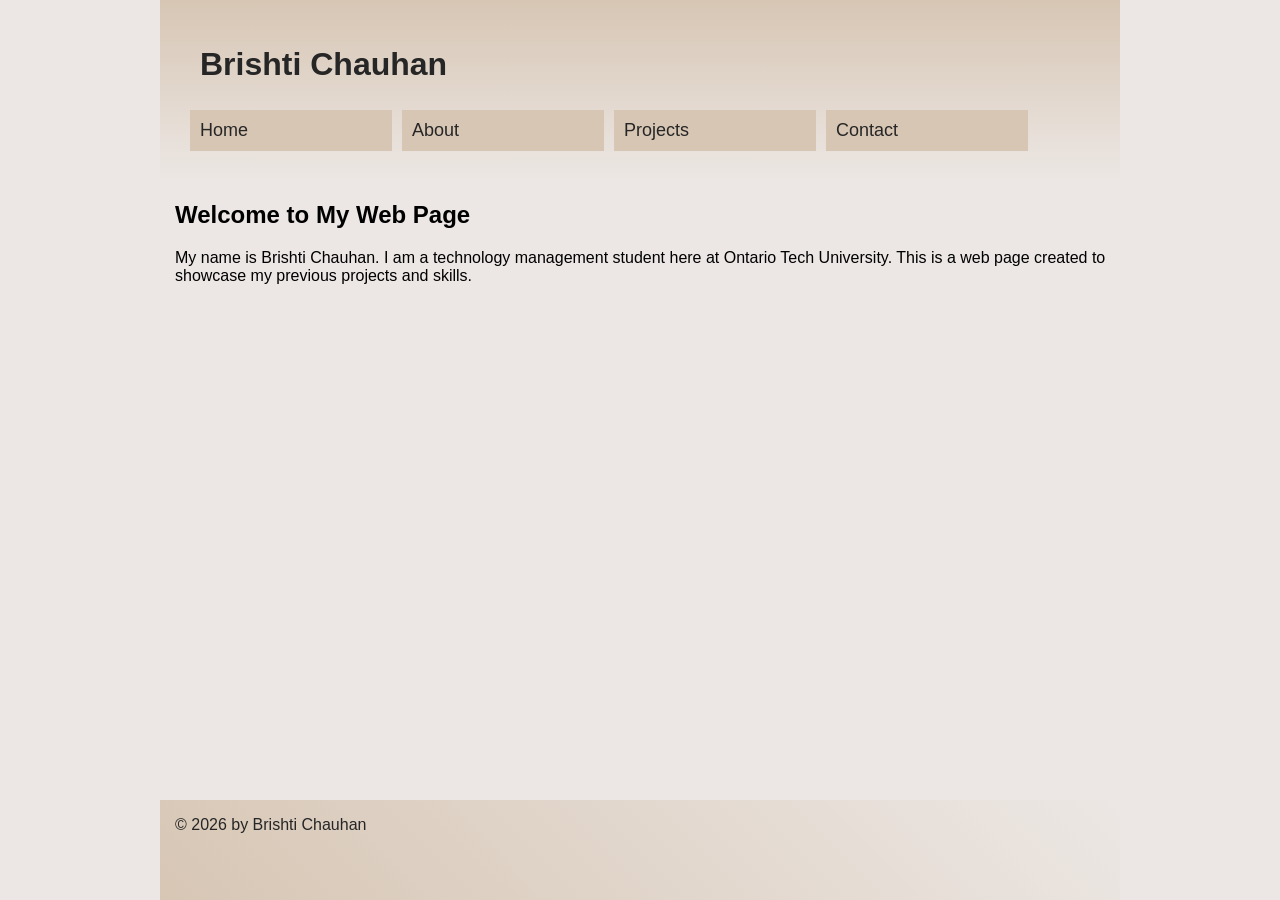
<file: index.html>
<!DOCTYPE HTML> 
<html>
    <head>
<meta charset="UTF-8">
<meta name="viewport" content="width=device-width, initial-scale=1">
<title>Web Page</title>
    <link href="full.css" rel="stylesheet" type="text/css" media="only screen and (min-width:960px)">
    <link href="tablet.css" rel="stylesheet" type="text/css" media="only screen and (min-width:481px) and (max-width:960px)">
    <link href="phone.css" rel="stylesheet" type="text/css" media="only screen and (max-width:480px)">
    </head>
<body>
<div id="wrapper">
<header>
    <h1>Brishti Chauhan</h1>
<nav>
<a class="button" href="index.html">Home</a>
<a class="button" href="about.html">About</a>
<a class="button" href="projects.html">Projects</a>
<a class="button" href="contact.html">Contact</a>
</nav>
<div class="clear"></div>
</header>

<article>
<h2>Welcome to My Web Page</h2>
<section>
<p>My name is Brishti Chauhan. I am a technology management student here at Ontario Tech University. This is a web page created to showcase my previous projects and skills.</p>
</section>
</article>

<footer>
    <p>&copy; 2026 by Brishti Chauhan</p>
    </footer>
</div>
</body>
</html>
</file>
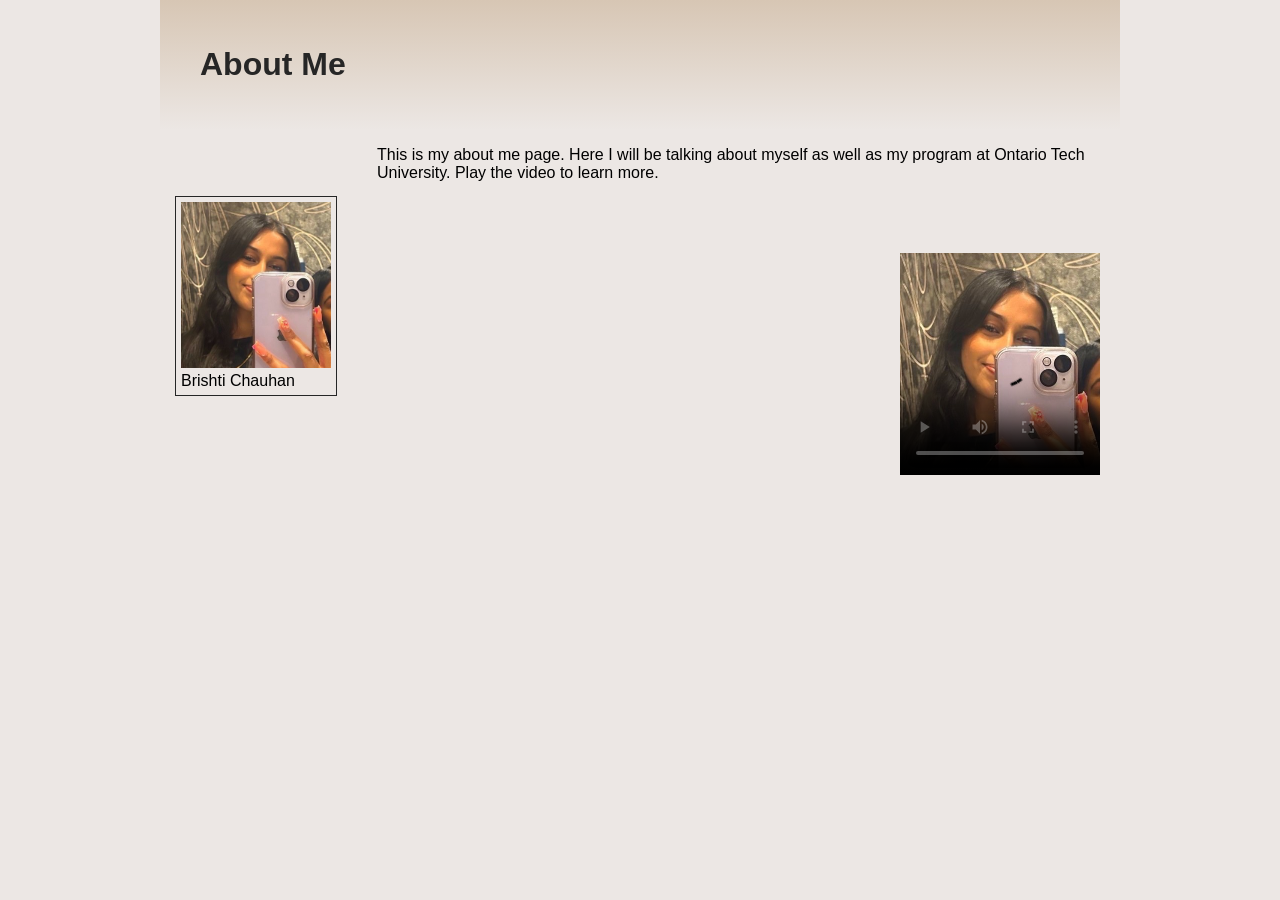
<file: about.html>
<!DOCTYPE HTML>
<html>
<head>
<meta charset="UTF-8">
<meta name="viewport" content="width=device-width, initial-scale=1">
<title>About Me</title>
<link href="full.css" rel="stylesheet" type="text/css" media="only screen and (min-width:960px)">
<link href="tablet.css" rel="stylesheet" type="text/css" media="only screen and (min-width:481px) and (max-width:960px)">
<link href="phone.css" rel="stylesheet" type="text/css" media="only screen and (max-width:480px)">
</head>

<body>
<div id="wrapper">
    <header>
        <h1>About Me</h1>
        </header>
<section>
    <figure>
        <img src="IMG_4619.jpeg" alt="Profile Image">
        <figcaption>Brishti Chauhan</figcaption>
    </figure>
<p>This is my about me page. Here I will be talking about myself as well as my program at Ontario Tech University. Play the video to learn more.</p>
</section>
    <video controls poster="IMG_4619.jpeg">
        <source src="Introduction Video.mp4" type="video/mp4">
        Your browser does not support the video tag.
    </video>
</div>
</body>
</html>
</file>
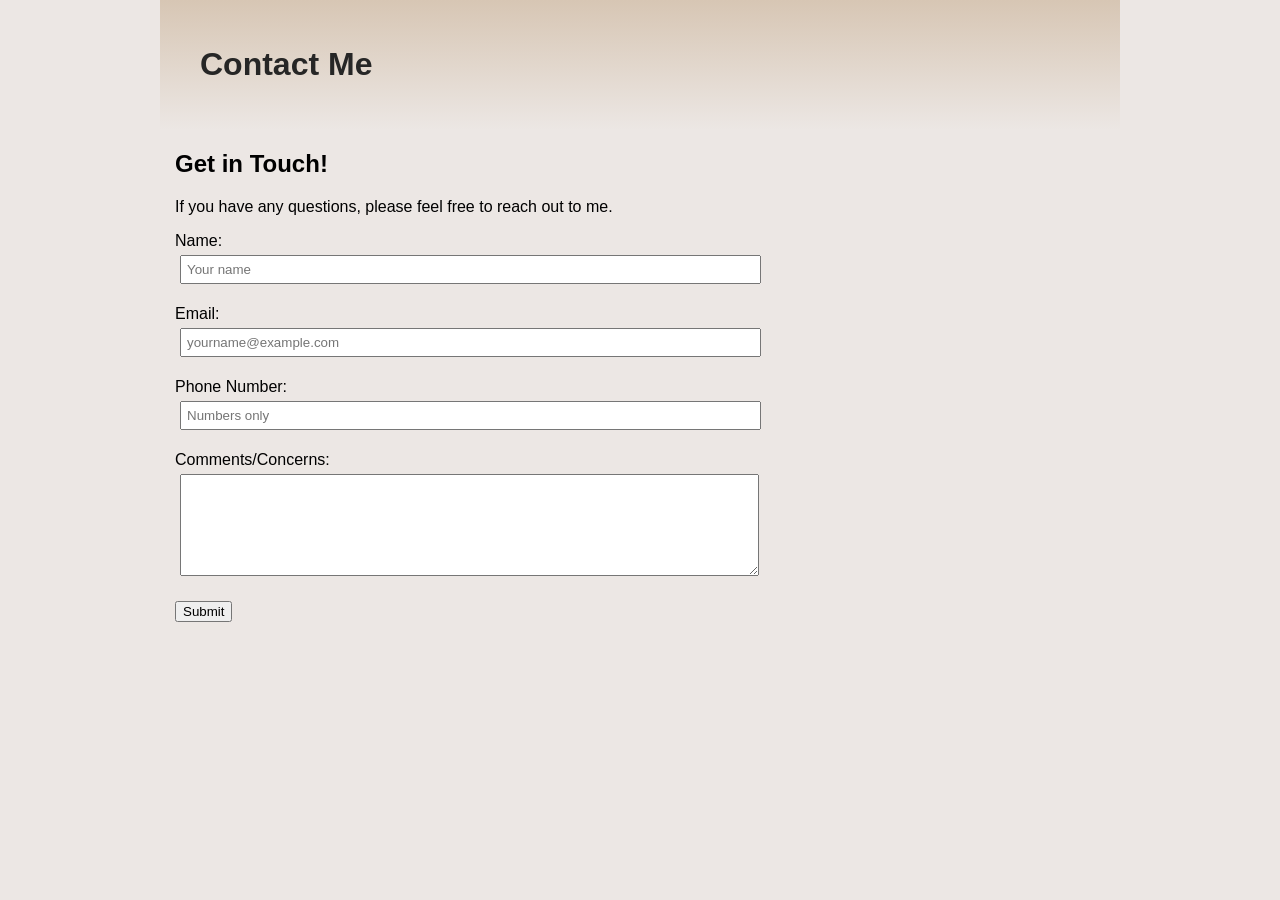
<file: contact.html>
<!DOCTYPE html>
<html>
<head>
    <meta charset="UTF-8">
    <meta name="viewport" content="width=device-width, initial-scale=1">
    <title>Contact Me</title>
    <link href="full.css" rel="stylesheet" type="text/css" media="only screen and (min-width:960px)">
    <link href="tablet.css" rel="stylesheet" type="text/css" media="only screen and (min-width:481px) and (max-width:960px)">
    <link href="phone.css" rel="stylesheet" type="text/css" media="only screen and (max-width:480px)">
</head>
<body>
    <div id="wrapper">
      <header>
        <h1>Contact Me</h1>
      </header>
    <section>
        <h2>Get in Touch!</h2>
        <p>If you have any questions, please feel free to reach out to me.</p>
<form action="mailto:brishti.chauhan@ontariotechu.net" method="post" enctype="text/plain" name="form">
<p>
<label for="name">Name:</label><br>
<input type="text" id="name" name="name" size="32" placeholder="Your name" required class="field">
</p>
<p>
<label for="email">Email:</label><br>
<input type="email" id="email" name="email" size="40" placeholder="yourname@example.com" required class="field">
</p>
<p>
<label for="phone">Phone Number:</label><br>
<input type="number" id="phone" name="phone" placeholder="Numbers only" required class="field">
</p>
<p>
<label for="comments">Comments/Concerns:</label><br>
<textarea id="comments" name="comments" cols="60" rows="6" maxlength="500" required class="field"></textarea>
</p>
<p><input type="submit" value="Submit"/></p>
</form>
</section>
</div>
</body>
</html>
</file>
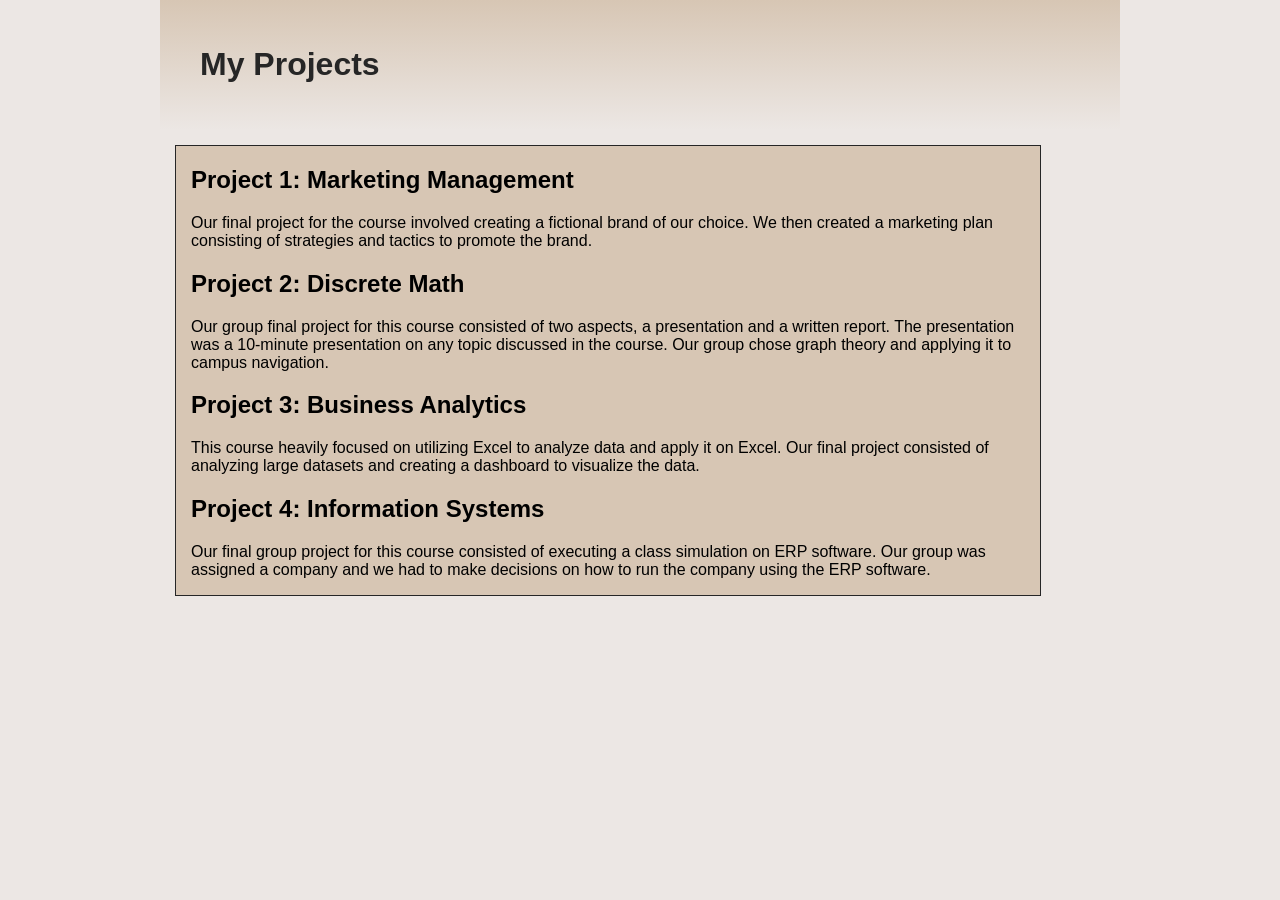
<file: projects.html>
<!DOCTYPE html>
<html>
<head>
    <meta charset="UTF-8">
    <meta name="viewport" content="width=device-width, initial-scale=1">
    <title>My Projects</title>
    <link href="full.css" rel="stylesheet" type="text/css" media="only screen and (min-width:960px)">
    <link href="tablet.css" rel="stylesheet" type="text/css" media="only screen and (min-width:481px) and (max-width:960px)">
    <link href="phone.css" rel="stylesheet" type="text/css" media="only screen and (max-width:480px)">
</head>
<body>
    <div id="wrapper">
        <header>
            <h1>My Projects</h1>
        </header>
<section class="project">
    <h2>Project 1: Marketing Management</h2>
    <p>Our final project for the course involved creating a fictional brand of our choice. We then created a marketing plan consisting of strategies and tactics to promote the brand.</p>
    <h2>Project 2: Discrete Math </h2>
    <p>Our group final project for this course consisted of two aspects, a presentation and a written report. The presentation was a 10-minute presentation on any topic discussed in the course. Our group chose graph theory and applying it to campus navigation.</p>
    <h2>Project 3: Business Analytics</h2>
    <p>This course heavily focused on utilizing Excel to analyze data and apply it on Excel. Our final project consisted of analyzing large datasets and creating a dashboard to visualize the data. </p>
    <h2>Project 4: Information Systems</h2>
    <p>Our final group project for this course consisted of executing a class simulation on ERP software. Our group was assigned a company and we had to make decisions on how to run the company using the ERP software. </p>
</section>
</div>
</body>
</html>
</file>
<file: full.css>
@charset "UTF-8";

/*Colour palette from Adobe Color*/

body {
    background-color: #ECE7E4;
    font-family: Verdana, Geneva, Tahoma, sans-serif;
    margin: 0; padding: 0;
}

#wrapper {
    width: 960px;
    margin-left: auto;
    margin-right: auto;
    background-color: #ECE7E4;
    position: relative;
    min-height: 800px;
    padding-bottom: 100px; /* Height of the footer */
}

h1,h2,h3,p {
    margin-left: 15px;
}

header {
    background-color: #D7C6B4;
    background: linear-gradient(to bottom, #D7C6B4 0%, #ECE7E4 100%);
    color: #262626; 
    padding: 25px;

       
}

.button {
    font-size: large;
    text-decoration: none;
    background-color: #D7C6B4;
    color: #262626;
    display: block;
    width: 20%;
    float: left;
    padding: 10px;
    margin: 5px;

}

footer {
    background-color: #D7C6B4;
    background: linear-gradient(45deg, #D7C6B4 0%, #ECE7E4 100%);
    color: #262626; 
    position: absolute;
    bottom: 0;
    left: 0;
    right: 0;
    height: 100px;
}

figure {
    position: relative;
    width: 150px;
    margin-top: 50px;
    margin-left: 15px;
    padding: 5px;
    border: 1px solid #262626;
    float: left;
}

figure img {
    width: 100%; 
}

video {
    float: right;
    width: 200px;
    padding: 5px;
    margin-top: 50px;
    margin-right: 15px;
}
.project {
    width: 90%;
    min-height: 100px;
    float: left;
    background-color: #D7C6B4;
    margin: 15px;
    opacity: 1; 
    border: 1px solid #262626;

 }

 .field {
    width: 60%;
    padding: 5px;
    margin: 5px;
    
 }

.button:hover {
    background-color: #ECE7E4;
    box-shadow: 5px 5px 3px #B5AFA6;
}

.clear {
    clear:both;
}
</file>
<file: tablet.css>
@charset "UTF-8";

/*Colour palette from Adobe Color*/
/* TABLET: viewport 481px to 960px */

body {
    background-color: #ECE7E4;
    font-family: Verdana, Geneva, Tahoma, sans-serif;
    margin: 0; padding: 0;
}

#wrapper {
    width: 100%;
    margin-left: auto;
    margin-right: auto;
    background-color: #ECE7E4;
    position: relative;
    min-height: 800px;
    padding-bottom: 100px; /* Height of the footer */
}

h1,h2,h3,p {
    margin-left: 15px;
    margin-top: 0px;
}

header {
    background-color: #D7C6B4;
    background: linear-gradient(45deg, #D7C6B4 0%, #ECE7E4 100%);
    color: #262626;
    padding: 25px;
}

.button {
    font-size: large;
    text-decoration: none;
    background-color: #D7C6B4;
    color: #262626;
    display: block;
    width: 17%;
    float: left;
    padding: 10px;
    margin: 5px;
}

footer {
    background-color: #D7C6B4;
    background: linear-gradient(45deg, #D7C6B4 0%, #ECE7E4 100%);
    color: #262626;
    position: absolute;
    bottom: 0;
    left: 0;
    right: 0;
    height: 100px;
}

figure {
    position: relative;
    width: 25%;
    margin-top: 50px;
    margin-left: 15px;
    padding: 5px;
    border: 1px solid #262626;
    float: left;
}

figure img {
    width: 100%;
}

video {
    float: right;
    width: 30%;
    padding: 5px;
    margin-top: 50px;
    margin-right: 15px;
}

.project {
    width: 42%;
    min-height: 100px;
    float: left;
    background-color: #D7C6B4;
    margin: 15px;
    opacity: 1;
    border: 1px solid #262626;
}

.field {
    width: 85%;
    padding: 5px;
    margin: 5px;
}

.button:hover {
    background-color: #ECE7E4;
    box-shadow: 5px 5px 3px #B5AFA6;
}
.clear {
    clear:both;
}
</file>
<file: phone.css>
@charset "UTF-8";

/*Colour palette from Adobe Color*/
/* PHONE: viewport 480px and narrower */

body {
    background-color: #ECE7E4;
    font-family: Verdana, Geneva, Tahoma, sans-serif;
    margin: 0; padding: 0;
}

#wrapper {
    width: 100%;
    margin-left: auto;
    margin-right: auto;
    background-color: #ECE7E4;
    position: relative;
    min-height: 600px;
    padding-bottom: 140px; /* Height of the footer */
}

h1,h2,h3,p {
    margin-left: 15px;
    margin-top: 0px;
}

header {
    background-color: #D7C6B4;
    background: linear-gradient(to bottom, #D7C6B4 0%, #ECE7E4 100%);
    color: #262626;
    padding: 15px;
}

.button {
    font-size: x-large;
    text-decoration: none;
    background-color: #D7C6B4;
    color: #262626;
    display: block;
    width: 85%;
    float: none;
    padding: 10px;
    margin: 5px;
}

footer {
    background-color: #D7C6B4;
    background: linear-gradient(45deg, #D7C6B4 0%, #ECE7E4 100%);
    color: #262626;
    position: absolute;
    bottom: 0;
    left: 0;
    right: 0;
    height: 140px;
}

figure {
    position: relative;
    width: 40%;
    margin-top: 20px;
    margin-left: 15px;
    padding: 5px;
    border: 1px solid #262626;
    float: none;
}

figure img {
    width: 100%;
}

video {
    float: none;
    width: 90%;
    padding: 5px;
    margin-top: 20px;
    margin-left: 15px;
    margin-right: 15px;
}

.project {
    width: 85%;
    min-height: 100px;
    float: none;
    background-color: #D7C6B4;
    margin: 15px;
    opacity: 1;
    border: 1px solid #262626;
}

.field {
    width: 90%;
    padding: 5px;
    margin: 5px;
}

.button:hover {
    background-color: #ECE7E4;
    box-shadow: 5px 5px 3px #B5AFA6;
}
.clear {
    clear:both;
}
</file>
